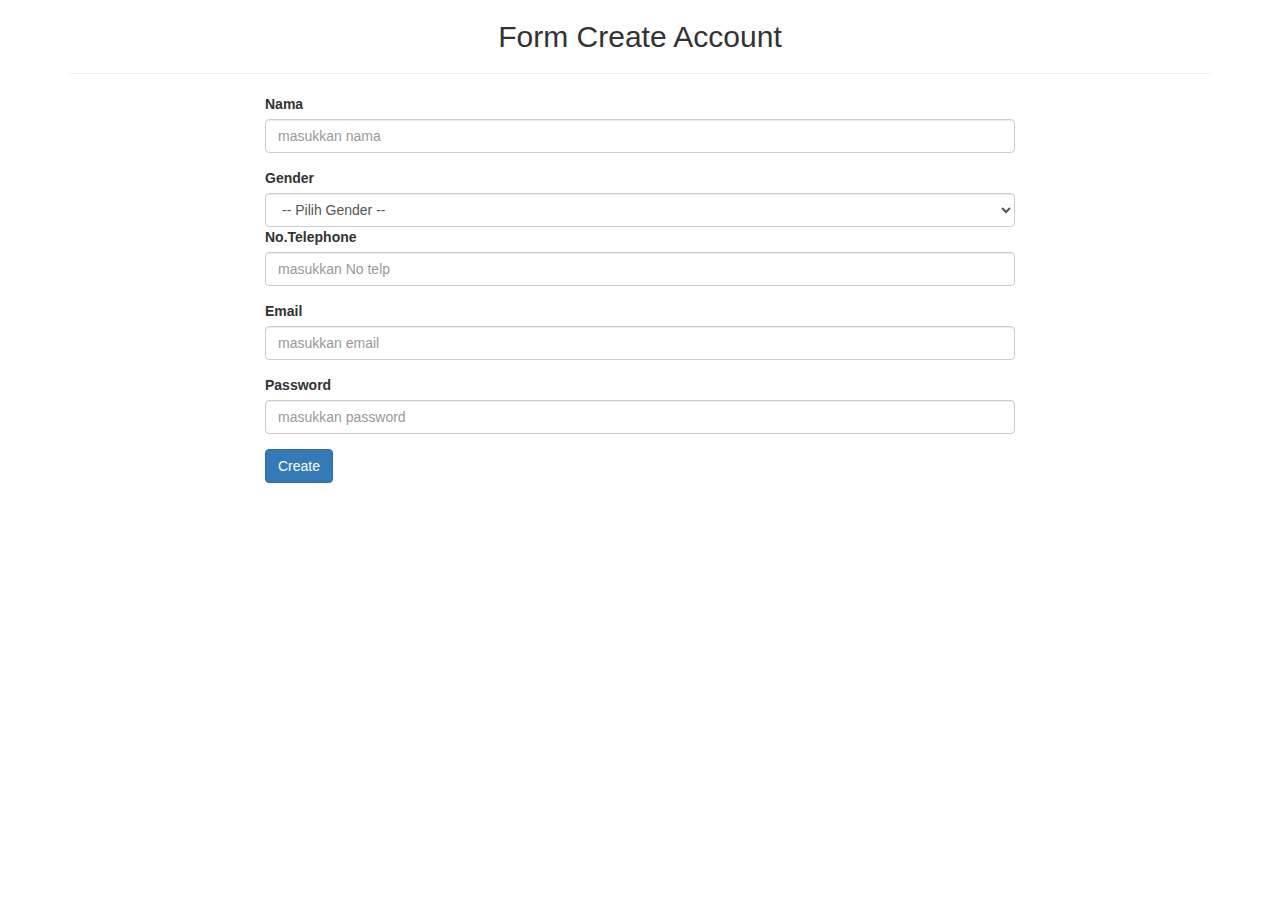
<file: finalexc/formcreate.html>
<!DOCTYPE html>
<html>
<head>
	<meta charset="utf-8">
	<meta http-equiv="X-UA-Compatible" content="IE=edge">
	<title>Form Create Account</title>
	<link href="css/bootstrap.min.css" rel="stylesheet">
	<link rel="stylesheet" href="">
</head>
<body>
	<div class="container" id="acc">
		<div class="row">
			<div class="col-sm-12 text-center">
				<h2>Form Create Account</h2>
				<hr>
			</div>
		</div>

		<div class="row">
			<div class="col-sm-8 col-sm-offset-2">
				<!-- <form action="" id="form-gender" method="POST"> -->
				<div class="form-group">
					<label for="nama">Nama</label>
					<input type="text" id="nama" name="nama" class="form-control" placeholder="masukkan nama">
				</div>
				<label for="gender">Gender</label>
				<select class="form-control" name="gender" id="gender">
					<option>-- Pilih Gender --</option>
					<option value="male">Male</option>
					<option value="female">Female</option>
				</select>
				<div class="form-group">
					<label for="telp">No.Telephone</label>
					<input type="tel" id="telp" name="telp" class="form-control" placeholder="masukkan No telp">
				</div>
				<div class="form-group">
					<label for="email">Email</label>
					<input type="email" id="email" name="email" class="form-control" placeholder="masukkan email">
				</div>
				<div class="form-group">
					<label for="password">Password</label>
					<input type="password" id="password" name="password" class="form-control" placeholder="masukkan password">
				</div>
				<button type="submit" class="btn btn-primary" id="created">Create</button><br>
			</div>
		</div>      
	</div>

	<div class="container">
		<div class="row">
			<br>
			<button type="submit" class="btn btn-success" id="back" style="display:none;"><i class="
				glyphicon glyphicon-arrow-right"></i>Back To Menu Login</button>
				<br>
				<br>

				<div id="panel" class="panel panel-default" style="display:none;">
					<div class="panel-heading">
						<h3 class="panel-title text-center">Account Telah Dibuat</h3>
					</div>
					<div class="panel-body">
						<label for="">Nama:</label>
						<label for="" id="hasilnama"></label>
						<br><hr>
						<label for="">Gender:</label>
						<label for="" id="hasilgender"></label>
						<br><hr>
						<label for="">Email:</label>
						<label for="" id="hasilemail"></label>
						<label for="" id="hasiltelp" style="display:none;"></label>
						<label for="" id="hasilpassword" style="display:none;"></label>
						<h3 class="text-center">SILAHKAN MASUK KE MENU CAREER DAN LOGIN!!</h3>
					</div>
				</div> 
			</div>       
		</div>
		

		<script src="https://ajax.googleapis.com/ajax/libs/jquery/1.12.4/jquery.min.js"></script>
		<!-- Include all compiled plugins (below), or include individual files as needed -->
		<script src="js/bootstrap.min.js"></script>
		<script src="js/script.js"></script>
	</body>
	</html>
</file>
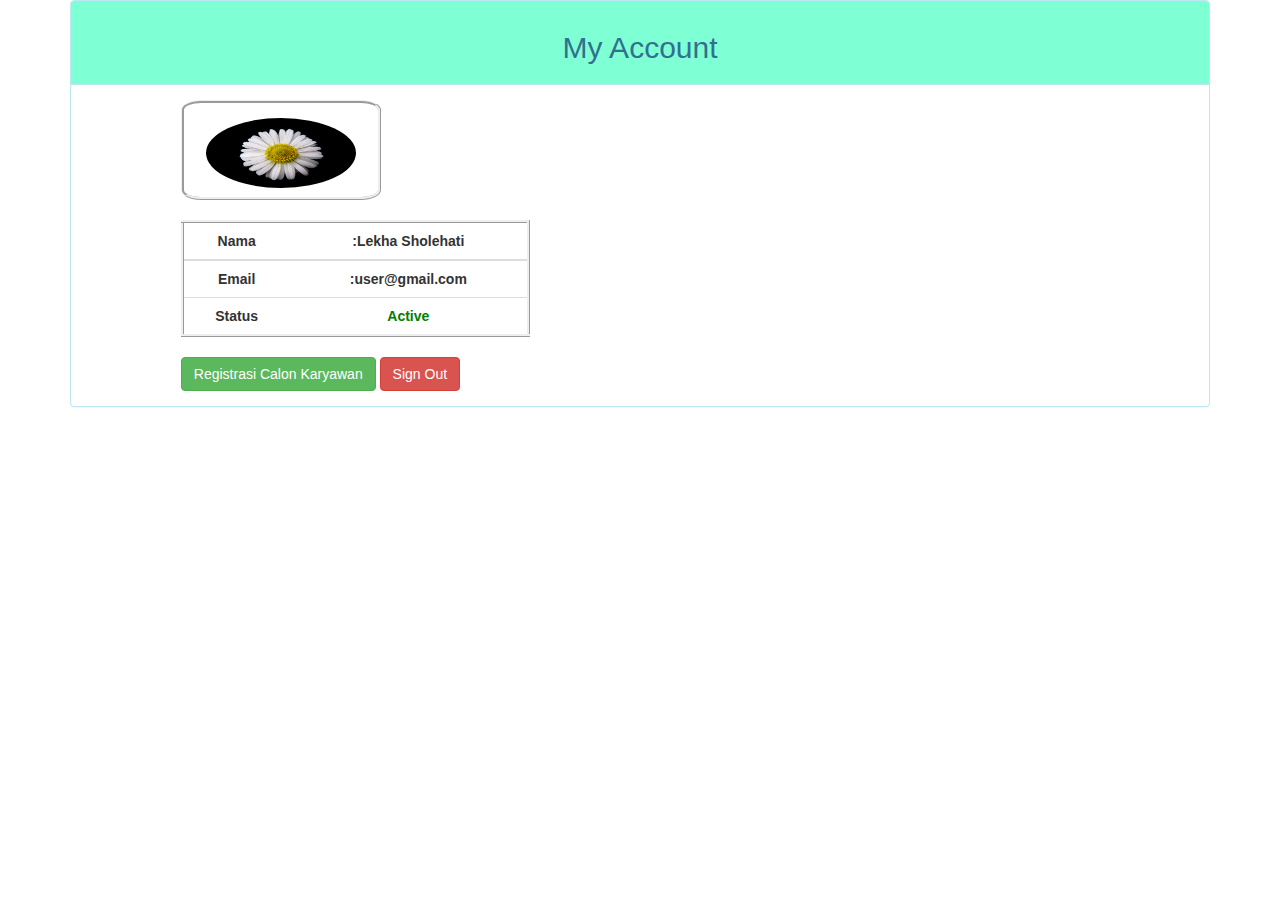
<file: finalexc/myaccount.html>
<!DOCTYPE html>
<html>
<head>
	<meta charset="utf-8">
	<meta http-equiv="X-UA-Compatible" content="IE=edge">
	<title>My Account</title>
	<link href="css/bootstrap.min.css" rel="stylesheet">
	<link rel="stylesheet" href="css/style.css">
</head>
<body>
	<!-- Panel -->
	<div class="container">
		<div class="row">
			<div class="col-md-12">
				<div class="panel panel-info">
					<div class="panel-heading" style="background-color: #7FFFD4;">
						<h2 class="text-center">My Account</h2>
					</div>
					<div class="panel-body">
						<div class="row">
							<div class="col-sm-4 col-sm-offset-1">
								<div id="picture" class="panel-body text-center"><!-- <i id="pict" class="glyphicon glyphicon-picture"></i> -->
									<img src="img/my.jpg" alt="my" id="my" class="img-circle">
								</div><br>
								<table class="table table-noborder">
									<thead>
										<tr>
											<th>Nama</th>
											<th>:Lekha Sholehati</th>
										</tr>
									</thead>
									<tbody>
										<tr>
											<th>Email</th>
											<th>:user@gmail.com</th>
										</tr>
										<tr>
											<th>Status</th>
											<th style="color:green;">Active</th>
										</tr>
									</tbody>
								</table>
								<button id="registrasi" type="submit" class="btn btn-success">Registrasi Calon Karyawan</button>
								<button id="kembali" type="submit" class="btn btn-danger">Sign Out</button>
							</div>
						</div>
					</div>
				</div>

			</div>

		</div>	
	</div>
	<!-- form -->
	<div class="container" id="forms" style="display: none;">
		<div class="row">
			<div class="col-sm-12 text-center">
				<h2>Form Data Pribadi</h2>
				<hr>
			</div>
		</div>
		<!-- form data pribadi -->
		<div class="row">
			<div class="form-row">
				<div class="form-group col-md-6" >
					<label for="nama">Nama Lengkap</label>
					<input type="text" id="nama" name="nama" class="form-control" placeholder="nama lengkap">
				</div>
				<div class="form-group col-md-6" >
					<label for="name">Nama Panggilan</label>
					<input type="text" id="name" name="name" class="form-control" placeholder="nama panggilan">
				</div>
				<div class="form-group col-md-6">
					<label for="ktp">No KTP</label>
					<input type="text" id="ktp" name="ktp" class="form-control" placeholder="no ktp">
				</div>
				<div class="form-group col-md-6">
					<label for="kk">No Kartu Keluarga</label>
					<input type="text" id="kk" name="kk" class="form-control" placeholder="kartu keluarga">
				</div>
				<div class="form-group col-md-6">
					<label for="tempat">Tempat Lahir</label>
					<input type="text" id="tempat" name="tempat" class="form-control" placeholder="tempat lahir">
				</div>
				<div class="form-group col-md-6">
					<label for="ttl">Tanggal Lahir</label>
					<input type="date" name="bday" class="form-control" id="ttl">
				</div>
				<div class="form-group col-md-4">
					<label for="gender">Gender</label>
					<select class="form-control" name="gender" id="gender">
						<option>-- Pilih Gender --</option>
						<option value="male">Male</option>
						<option value="female">Female</option>
					</select>
				</div>
				<div class="form-group col-md-4">
					<label for="agama">Agama</label>
					<select class="form-control" name="agama" id="agama">
						<option>-- Pilih Agama --</option>
						<option value="islam">Islam</option>
						<option value="kristen">Kristen</option>
						<option value="hindu">Hindu</option>
						<option value="buddha">Buddha</option>
						<option value="konghucu">Konghucu</option>
						<option value="lainnya">Lainnya</option>
					</select>
				</div>
				<div class="form-group col-md-4">
					<label for="wn">Warga Negara</label>
					<input type="text" name="wn" class="form-control" id="wn" placeholder="warga negara">
				</div>
				<div class="form-group col-md-6">
					<label for="telp">No.Telephone</label>
					<input type="tel" id="telp" name="telp" class="form-control" placeholder="masukkan No telp">
				</div>
				<div class="form-group col-md-6">
					<label for="email">Email</label>
					<input type="email" id="email" name="email" class="form-control" placeholder="masukkan email">
				</div>
				<div class="form-group col-md-12">
					<label for="alamat">Alamat</label>
					<textarea class="form-control" name="alamat" id="alamat"></textarea>
				</div>
				<!-- form data pendidikan -->
				<div class="row">
					<div class="col-sm-12 text-center">
						<h2>Form Data Pendidikan</h2>
						<hr>
					</div>
					<div class="form-row">
						<div class="form-group col-md-6">
							<label for="pend">Pendidikan Terakhir</label>
							<select class="form-control" name="pend" id="pend">
								<option>-- Pilih Pendidikan --</option>
								<option value="sd">SD</option>
								<option value="smp">SMP</option>
								<option value="slta">SLTA</option>
								<option value="d3">D3</option>
								<option value="s1">S1</option>
								<option value="s2">S2</option>
								<option value="s3">S3</option>
								<option value="lainnya">Lainnya</option>
							</select>	
						</div>
						<div class="form-group col-md-6">
							<label for="lulus">Tanggal Lulus</label>
							<input type="date" name="bday" class="form-control" id="lulus">
						</div>
						<!-- <div class="form-group col-md-3"> -->
						<table id="riwayatpend" class="table table-bordered table-hover">
							<thead>
								<tr>
									<th scope="col">Tingkat</th>
									<th scope="col">Nama Sekolah/Perguruan tinggi</th>
									<th scope="col">Jurusan/Fakultas</th>
									<th scope="col">Tempat</th>
									<th scope="col">Tahun Lulus</th>
								</tr>
							</thead>
							<tbody>
								<tr>
									<th scope="row">SD</th>
									<td><input type="text" name="sd" id="sd" class="form-control"></td>
									<td><input type="text" name="jsd" id="jsd" class="form-control" style="display: none;"></td>
									<td><input type="text" name="tsd" id="tsd" class="form-control"></td>
									<td><input type="text" name="tlsd" id="tlsd" class="form-control"></td>
								</tr>
								<tr>
									<th scope="row">SMP</th>
									<td><input type="text" name="smp" id="smp" class="form-control"></td>
									<td><input type="text" name="jsmp" id="jsmp" class="form-control" style="display: none;"></td>
									<td><input type="text" name="tsmp" id="tsmp" class="form-control"></td>
									<td><input type="text" name="tlsmp" id="tlsmp" class="form-control"></td>
								</tr>
								<tr>
									<th scope="row">SMA/SMK</th>
									<td><input type="text" name="slta" id="slta" class="form-control"></td>
									<td><input type="text" name="jslta" id="jslta" class="form-control"></td>
									<td><input type="text" name="tslta" id="tslta" class="form-control"></td>
									<td><input type="text" name="tlslta" id="tlsd" class="form-control"></td>
								</tr>
								<tr>
									<th scope="row">D3</th>
									<td><input type="text" name="d3" id="d3" class="form-control"></td>
									<td><input type="text" name="jd3" id="jd3" class="form-control"></td>
									<td><input type="text" name="td3" id="td3" class="form-control"></td>
									<td><input type="text" name="tld3" id="tld3" class="form-control"></td>
								</tr>
								<tr>
									<th scope="row">S1</th>
									<td><input type="text" name="s1" id="s1" class="form-control"></td>
									<td><input type="text" name="js1" id="js1" class="form-control"></td>
									<td><input type="text" name="ts1" id="ts1" class="form-control"></td>
									<td><input type="text" name="tls1" id="tls1" class="form-control"></td>
								</tr>
								<tr>
									<th scope="row">S2</th>
									<td><input type="text" name="s2" id="s2" class="form-control"></td>
									<td><input type="text" name="js2" id="js2" class="form-control"></td>
									<td><input type="text" name="ts2" id="ts2" class="form-control"></td>
									<td><input type="text" name="tls2" id="tls2" class="form-control"></td>
								</tr>
								<tr>
									<th scope="row">S3</th>
									<td><input type="text" name="s3" id="s3" class="form-control"></td>
									<td><input type="text" name="js3" id="js3" class="form-control"></td>
									<td><input type="text" name="ts3" id="ts3" class="form-control"></td>
									<td><input type="text" name="tls3" id="tls3" class="form-control"></td>
								</tr>
							</tbody>
						</table>
						<div class="form-group col-md-12">
							<label for="karya">Karya Ilmiah</label>
							<textarea id="karya" class="form-control" name="karya" placeholder="karya ilmiah yang pernah dibuat"></textarea>
						</div>
						<div class="form-group col-md-12">
							<label for="prestasi">Prestasi</label>
							<textarea id="prestasi" class="form-control" name="prestasi" placeholder="Prestasi yang pernah diraih"></textarea>
						</div>
					</div>						
				</div>					
			</div>
		</div>
		<!-- form Riwayat Pendidikan -->
		<div class="row">
			<div class="col-sm-12 text-center">
				<h2>Form Riwayat Pekerjaan</h2>
				<hr>
			</div>
			<div class="form-row">
				<table id="riwayatpek" class="table table-bordered table-hover">
					<thead>
						<tr>
							<th scope="col">Nama Perusahaan</th>
							<th scope="col">..s/d..</th>
							<th scope="col">Alasan Keluar</th>
							<th scope="col">Alamat</th>
						</tr>
					</thead>
					<tbody>
						<tr>
							<td><input type="text" name="np1" id="np1" class="form-control"></td>
							<td><input type="text" name="lb1" id="lb1" class="form-control"></td>
							<td><input type="text" name="ak1" id="ak1" class="form-control"></td>
							<td><input type="text" name="alm1" id="alm2" class="form-control"></td>
						</tr>
						<tr>

							<td><input type="text" name="np2" id="np2" class="form-control"></td>
							<td><input type="text" name="lb2" id="lb2" class="form-control"></td>
							<td><input type="text" name="ak2" id="ak2" class="form-control"></td>
							<td><input type="text" name="alm2" id="alm2" class="form-control"></td>
						</tr>
						<tr>
							<td><input type="text" name="np3" id="np3" class="form-control"></td>
							<td><input type="text" name="lb3" id="lb3" class="form-control"></td>
							<td><input type="text" name="ak3" id="ak3" class="form-control"></td>
							<td><input type="text" name="alm3" id="alm3" class="form-control"></td>
						</tr>
					</tbody>
				</table>
			</div>
			<!-- form Data keluarga -->
			<div class="row">
				<div class="col-sm-12 text-center">
					<h2>Form Data Keluarga</h2>
					<hr>
				</div>
				<div class="form-row">
					<div class="form-group col-md-6">
						<label for="status">Status Pernikahan</label>
						<select class="form-control" name="status" id="status">
							<option>-- Pilih status --</option>
							<option value="belum menikah">Belum Menikah</option>
							<option value="menikah">Menikah</option>
							<option value="janda/duda">Janda/Duda</option>
						</select>	
					</div>
					<div class="form-group col-md-12">
						<label for="ayah">Nama Ayah</label>
						<input type="text" name="ayah" id="ayah" class="form-control" placeholder="Nama Ayah">
					</div>
					<div class="form-group col-md-12">
						<label for="ibu">Nama Ibu</label>
						<input type="text" name="ibu" id="ibu" class="form-control" placeholder="Nama Ibu">
					</div>
					<div class="form-group col-md-6">
						<label for="saudara">Nama Saudara Kandung</label>
						<input type="text" name="saudara" id="saudara" class="form-control" placeholder="Nama saudara kandung">
					</div>
				</div>
			</div>
			<button type="submit" class="btn btn-primary" id="kirim">Kirim Data</button><br>			
		</div>
	</div>


	<!-- </form> -->
	<!-- Information -->
	<div class="row" id="info" style="display: none;">
		<div class="panel panel info">
			<h1 class="text-center ">Terima Kasih Telah Registrasi</h1>
			
		</div>
		
	</div>
	<!-- Table hasil input -->

	<div class="col-md-6 col-md-offset-2">
		<table class="table table-bordered" id="hasil" style="display: none;">
			<tr>
			<th><h2>Hasil Data Pribadi</h2></th>
			<th></th>
			</tr>
			<tr>
				<th>Nama</th>
				<th id="hnama"></th>
			</tr>

			<tbody>
				<tr>
					<th>Nama Panggilan</th>
					<th id="hpanggilan"></th>
				</tr>
				<tr>
					<th>No KTP</th>
					<th id="hktp"></th>  		
					<tr>
						<th>No Kartu Keluarga</th>
						<th id="hkk"></th>
					</tr>    		
					<tr>
						<th>Tempat Lahir</th>
						<th id="htempat"></th>
					</tr>    		
					<tr>
						<th>Tanggal Lahir</th>
						<th id="httl"></th>
					</tr>
					<tr>
						<th>Gender</th>
						<th id="hgender"></th>
					</tr>
					<tr>
						<th>Agama</th>
						<th id="hagama"></th>
					</tr>
					<tr>
						<th>Email</th>
						<th id="hemail"></th>
					</tr>
					<tr>
						<th>Alamat</th>
						<th id="halamat"></th>
					</tr>
					<tr>
						<th><h2>Hasil Data Pendidikan</h2></th>
						<th></th>
					</tr>
					<tr>
						<th>Pendidikan Terakhir</th>
						<th id="hpend"></th>
					</tr>
					<tr>
						<th>Tanggal Lulus</th>
						<th id="hlulus"></th>
					</tr>
					<tr>
						<th>SD</th>
						<th id="hsd"></th>
					</tr>
					<tr>
						<th>SMP</th>
						<th id="hsmp"></th>
					</tr>
					<tr>
						<th>SMA/SMK</th>
						<th id="hslta"></th>
					</tr>
					<tr>
						<th>D3</th>
						<th id="hd3"></th>
					</tr>
					<tr>
						<th>S1</th>
						<th id="hs1"></th>
					</tr>
					<tr>
						<th>S2</th>
						<th id="hs2"></th>
					</tr>
					<tr>
						<th>S3</th>
						<th id="hs3"></th>
					</tr>
					<tr>
						<th>Karya Ilmiah</th>
						<th id="hkarya"></th>
					</tr>
					<tr>
						<th>Prestasi</th>
						<th id="hprestasi"></th>
					</tr>
					<tr>
						<th><h2>Hasil Data Riwayat Pekerjaan</h2></th>
						<th></th>
					</tr>
					<tr>
						<th>Nama Perusahaan</th>
						<th id="hnp"></th>
					</tr>
					<tr>
						<th>Alasan Keluar</th>
						<th id="hak"></th>
					</tr>
					<tr>
						<th>Periode</th>
						<th id="hlb"></th>
					</tr>
					<tr>
						<th><h2>Hasil Data Keluarga</h2></th>
						<th></th>
					</tr>
					<tr>
						<th>Status Pernikahan</th>
						<th id="hstatus"></th>
					</tr>
					<tr>
						<th>Nama Ayah</th>
						<th id="hayah"></th>
					</tr>
					<tr>
						<th>Nama Ibu</th>
						<th id="hibu"></th>
					</tr>
					<tr>
						<th>Saudara Kandung</th>
						<th id="hsaudara"></th>
					</tr>
				</tbody>
			</table>
		</div>

		<script src="https://ajax.googleapis.com/ajax/libs/jquery/1.12.4/jquery.min.js"></script>
		<!-- Include all compiled plugins (below), or include individual files as needed -->
		<script src="js/bootstrap.min.js"></script>
		<script src="js/script.js"></script>
	</body>
	</html>
</file>
<file: finalexc/css/style.css>
#navbar{
	background-color: #7FFFD4;
}
#picture{
	border-radius: 10%;
	border:ridge;
	width: 200px;
	height: 100px;

}
#pict{
	font-size: 50px;

}
table{
	border:ridge;
}

th{
	text-align: center;
}
#kirim{
	width: 150px;
	height: 50px;
}
#my{
	width: 150px;
	height: 70px;
}
#hasil th{
	text-align: left;
}
#panel h3{
	font-size: 20px;
	color:blue;
}
.picClient{
	width: 170px;
	height: 100px;
}
h5{
	font-weight: bold;
	text-align: center
}
section{
	min-height: 600px;
}
footer{
	background-color: #7FFFD4;
	bottom: 0;
	width: 100%;
	height: 100px;
	padding-top: 30px;
}
#fs{
	color: #8B4513;
}
</file>
